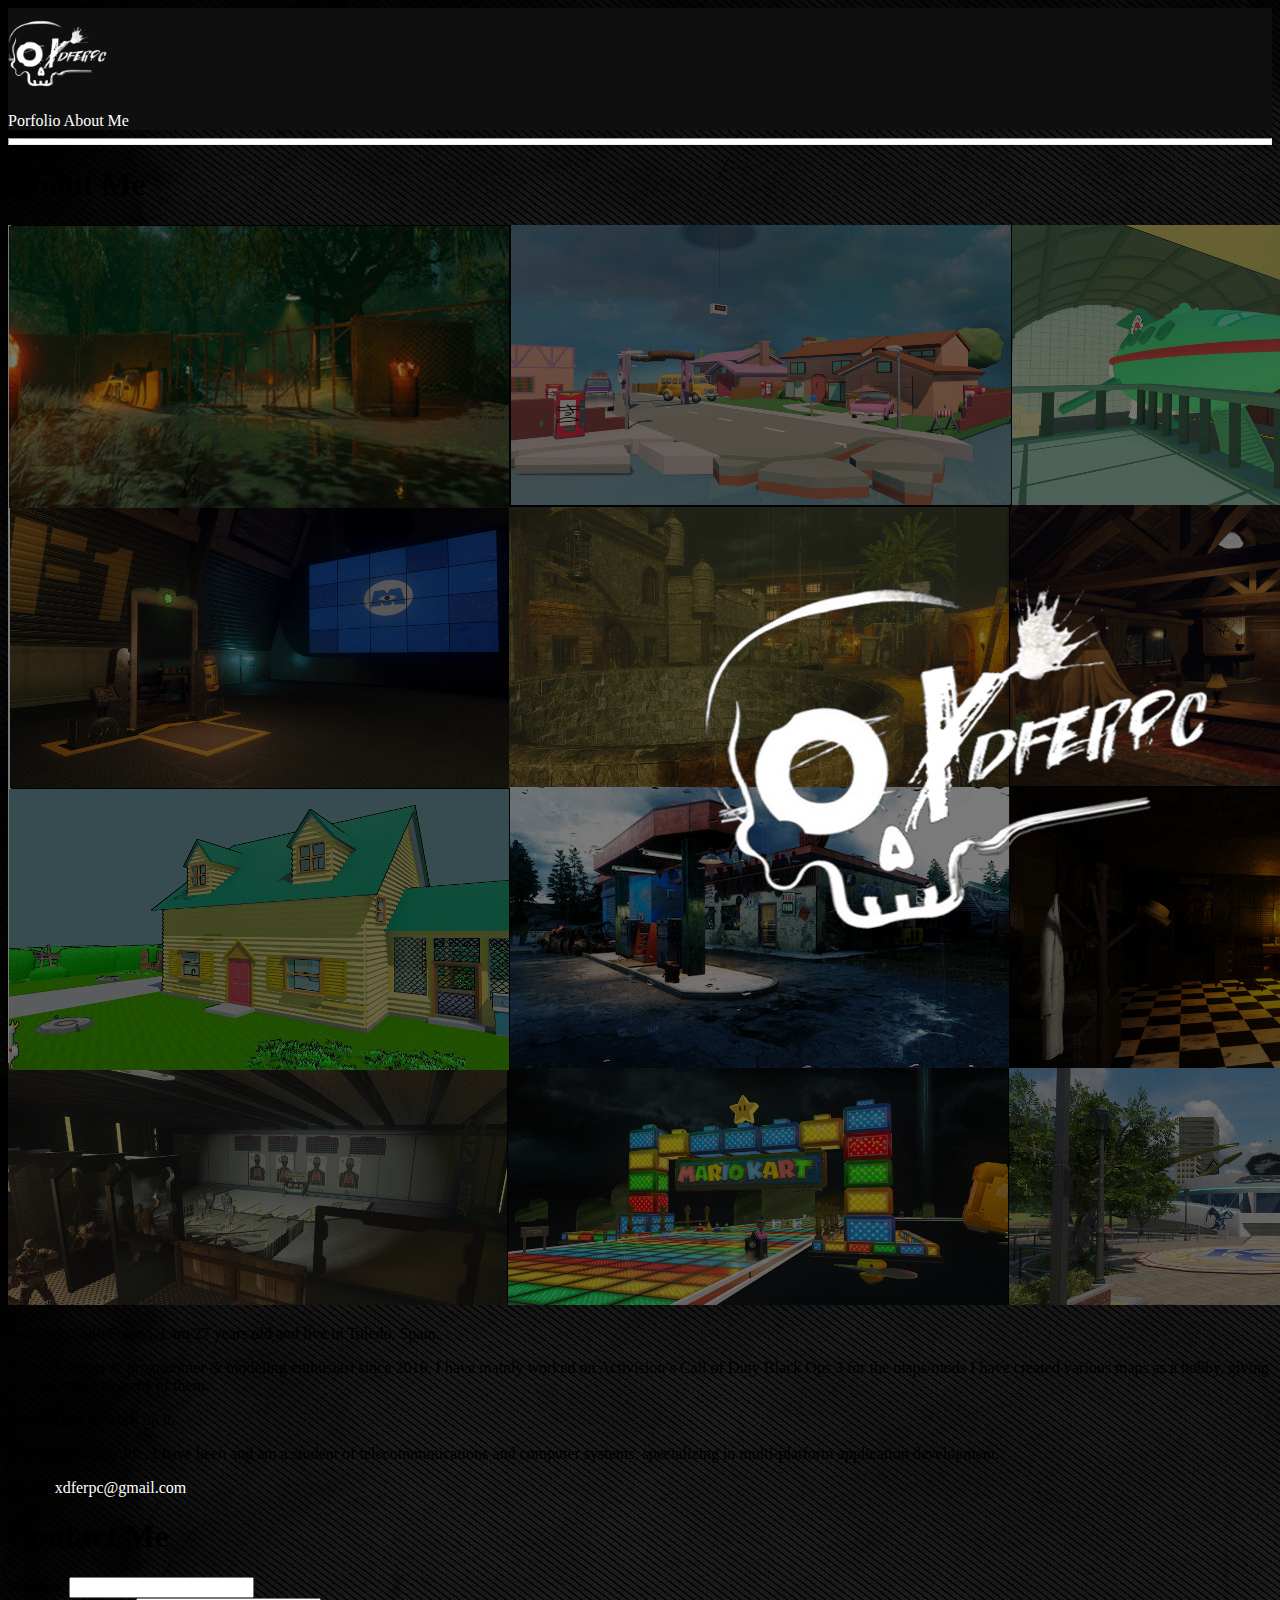
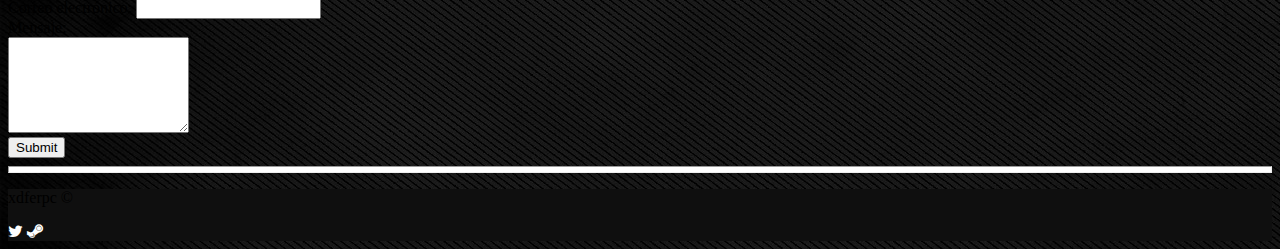
<file: me.html>
<!doctype html>
<html lang="en">

<head>
    <title>xdferpc</title>
    <!-- Required meta tags -->
    <meta charset="utf-8" />
    <meta name="viewport" content="width=device-width, initial-scale=1, shrink-to-fit=no" />

    <!-- Bootstrap CSS v5.2.1 -->
    <link href="https://cdn.jsdelivr.net/npm/bootstrap@5.3.2/dist/css/bootstrap.min.css" rel="stylesheet"
        integrity="sha384-T3c6CoIi6uLrA9TneNEoa7RxnatzjcDSCmG1MXxSR1GAsXEV/Dwwykc2MPK8M2HN" crossorigin="anonymous" />
    <link rel="icon" type="image/png" href="img/xdfer.png"> <!-- liqueo icono de la web-->
    <link rel="stylesheet" href="css/style.css">
    <link rel="stylesheet" href="https://maxcdn.bootstrapcdn.com/font-awesome/4.7.0/css/font-awesome.min.css">
</head>


<body class="color-b1 fondo">
    
    <header class="p-2 d-flex justify-content-between align-items-center color-b2 border-bottom border-top border-white border-4">
        <a href="index.html"><img class="ps-3" src="img/logo2.png" alt="" width="100"> </a>
        <div class="px-2">
            <a class="px-2 fs-4 fw-bold" href="index.html"> <span>Porfolio</span> </a>
            <a class="px-2 fs-4 fw-bold" href="me.html"> <span>About Me</span></a>
        </div>
    </header>
    <hr class="color-b4 mb-0" style="height: 5px;" />

    <main class="container text-white">
        <h1 class="text-center">About Me</h1>
        <div class="row justify-content-center pt-3 align-items-stretch">
            <div class="p-4 col-md-6 col-12 border rounded">
                <img src="img/fondo2.jpg" class="w-100" alt="">
            </div>
            <div class="p-5 col-md-6 col-12 border-bottom">
                <div class="pt-2">
                    <p>Fernando Guio Franco. I am <span id="informacionEdad"></span> years old and live in Toledo, Spain.</p>
                    Level Designer & programmer & modeling enthusiast since 2016, I have mainly worked on Activision’s Call of Duty Black Ops 3 for the maps/mods
                    I have created various maps as a hobby, giving my best effort in some of them.
                    <p>I would like to work on it.</p>
                    <p>In my day-to-day life, I have been and am a student of telecommunications and computer systems, specializing in multi-platform application development.</p>
                    <p>Email: <a href="mailto:xdferpc@gmail.com">xdferpc@gmail.com</a></p> 
                </div>
                
            </div>

        </div>
        <div class="my-5 row justify-content-center">
            <form class="col-md-7 col-12 bg-dark border rounded py-3" action="https://formsubmit.co/xdferpcmini@gmail.com" method="POST">
                <h1> Contact Me</h1>
                <div class="mb-3">
                  <label for="nombre" class="form-label">Nombre:</label>
                  <input type="text" class="form-control" id="nombre" name="nombre" aria-describedby="emailHelp" required>
                </div>
                <div class="mb-3">
                  <label for="correo" class="form-label">Correo electrónico:</label>
                  <input type="email"  class="form-control" id="correo" name="correo" required>
                </div>
                <div class="mb-3">
                    <label for="mensaje">Mensaje:</label>
                    <br/>
                    <textarea id="mensaje" class="form-control" name="mensaje" rows="6" required></textarea>
                </div>
               
                <button type="submit" class="btn btn-primary">Submit</button>
            </form>
        </div>
        

    </main>

   
    <hr class="color-b4 mt-0 " style="height: 5px;" />
    <footer
        class="p-2 color-b2 d-flex justify-content-between align-items-center border-bottom border-top border-white border-4">
        <p class="text-white fs-4 pt-1 ps-3">xdferpc &copy;</p>
        <div class="pe-2">
            <a href="https://twitter.com/xdferpc"><i class="fa fa-twitter text-white fs-1 px-2"
                    aria-hidden="true"></i></a>
            <a href="https://steamcommunity.com/id/xdferpc/"><i class="fa fa-steam text-white fs-1 px-2"
                    aria-hidden="true"></i></a>

        </div>
        

    </footer>
    <!-- Bootstrap JavaScript Libraries -->
    <script src="https://cdn.jsdelivr.net/npm/@popperjs/core@2.11.8/dist/umd/popper.min.js"
        integrity="sha384-I7E8VVD/ismYTF4hNIPjVp/Zjvgyol6VFvRkX/vR+Vc4jQkC+hVqc2pM8ODewa9r"
        crossorigin="anonymous"></script>

    <script src="https://cdn.jsdelivr.net/npm/bootstrap@5.3.2/dist/js/bootstrap.min.js"
        integrity="sha384-BBtl+eGJRgqQAUMxJ7pMwbEyER4l1g+O15P+16Ep7Q9Q+zqX6gSbd85u4mG4QzX+"
        crossorigin="anonymous"></script>

        

    <script>
        function actualizarEdad() {
            // Obtener la fecha de nacimiento
            var fechaNacimiento = new Date("1998-09-13"); // Reemplaza con tu fecha de nacimiento en el formato "YYYY-MM-DD"

            // Obtener la fecha actual
            var fechaActual = new Date();

            // Calcular la diferencia de años
            var edad = fechaActual.getFullYear() - fechaNacimiento.getFullYear();

            // Verificar si ya ha pasado el cumpleaños de este año
            if (fechaActual.getMonth() < fechaNacimiento.getMonth() ||
                (fechaActual.getMonth() === fechaNacimiento.getMonth() && fechaActual.getDate() < fechaNacimiento.getDate())) {
                edad--;
            }

            // Actualizar el contenido del párrafo
            var informacionEdad = document.getElementById("informacionEdad");
            informacionEdad.innerText = `${edad}`;
        }

        // Llamar a la función para la primera actualización
        actualizarEdad();

        // Configurar un temporizador para actualizar cada año (aproximadamente cada 1000 ms * 60 s * 60 min * 24 h * 365.25 d)
        setInterval(actualizarEdad, 1000 * 60 * 60 * 24 * 365.25);
    </script>
</body>

</html>
</file>
<file: css/style.css>
a{
    text-decoration: none;
    color: white;
    transition: transform 0.3s ease; 
}
.blanco{
    color: white;
}
.color-b1{
    background-color: rgb(54, 54, 54);
}

.color-b2{
    background-color: rgb(15, 15, 15);
}

.color-b3{
    background-color: rgb(24, 24, 24);
}

.color-b4{
    background-color: white;
}

.custom-shadow {
    -webkit-box-shadow: 0px 0px 17px 7px rgb(81, 255, 37);
    -moz-box-shadow: 0px 0px 17px 7px rgb(46, 217, 3);
    box-shadow: 0px 0px 17px 7px rgb(28, 240, 9);
}

.fondo{
    background-image: url("../img/fondo.jpg");

}
  
header a:hover{

    color: rgb(156, 156, 156);
    transform: scale(1.1);
}

a:hover{

    color: rgb(156, 156, 156);
}
</file>
